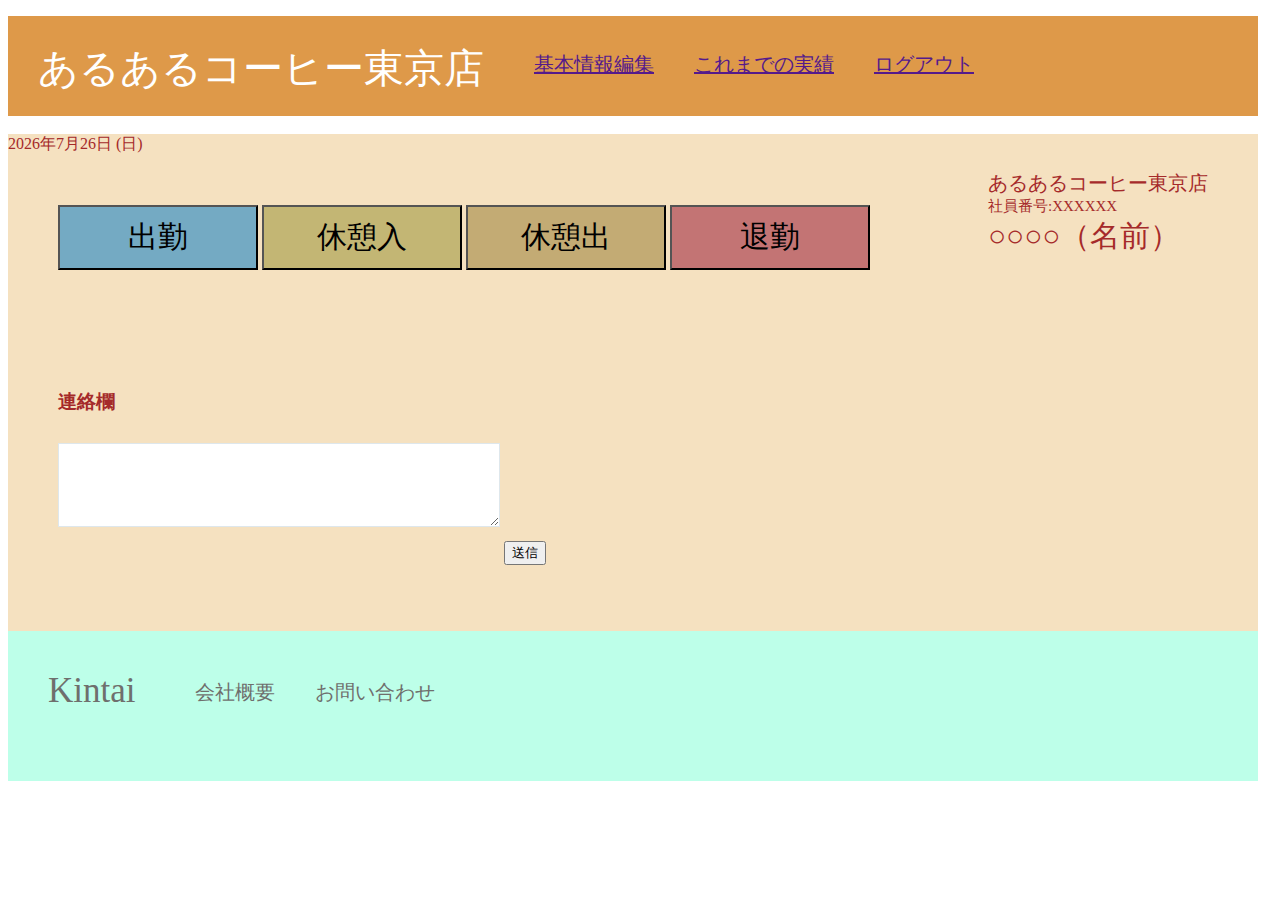
<file: index.html>
<!DOCTYPE html>
<html>
  <head>
    <link rel="stylesheet" href="stylesheet.css">
    <meta charset="utf-8">
    <title>Kintai | ○○○○（名前）</title>
  </head>

  <body>
    <div class="header">
        <div class="header-logo">あるあるコーヒー東京店</div>
        <div class="header-list">
            <ul>
                <li><a href="">基本情報編集</a></li>
                <li><a href="">これまでの実績</a></li>
                <li><a href="">ログアウト</a></li>
            </ul>
        </div>
    </div>
   
  <br>

    <div class="main">
        <div class="mainheader">
          <span id="main-today"></span>
          <script type="text/javascript">
          document.getElementById("main-today").innerHTML = getToday();
          function getToday() {
            var now = new Date();
            var year = now.getFullYear();
            var mon = now.getMonth()+1;
            var day = now.getDate();
            var you = now.getDay();
            var youbi = new Array("日","月","火","水","木","金","土");
            var s = year + "年" + mon + "月" + day + "日 (" + youbi[you] + ")";
            return s;
          }
          </script>
          <span id="main-clock"></span>

          <script type="text/javascript">
          timerID = setInterval('clock()',1000);
          function clock() {
            document.getElementById("main-clock").innerHTML = getNow();
          }
          
          function getNow() {
            var now = new Date();
            var hour = now.getHours();
            var min = now.getMinutes();
            var sec = now.getSeconds();
            var s = hour + "時" + min + "分" + sec + "秒"; 
            return s;
          }
          </script>

            <div class="main-name">
            <ul>
                <li><p1>あるあるコーヒー東京店</p1></li>
                <li><p2>社員番号:XXXXXX</p2></li>
                <li><p3>○○○○（名前）</p3></li>
            </ul>
        </div>

        <br>

        <div class="contents">
          <div class="contents-button">
            <input type="button" style="width: 200px; background-color: rgb(116, 170, 195); padding: 10px; font-size: 30px;" value="出勤"  onClick="alert('打刻されました')">
            <input type="button" style="width: 200px; background-color: rgb(195, 182, 116); padding: 10px; font-size: 30px;"value="休憩入"  onClick="alert('打刻されました')">
            <input type="button" style="width: 200px; background-color: rgb(195, 171, 116); padding: 10px; font-size: 30px;"value="休憩出" onClick="alert('打刻されました')">
            <input type="button" style="width: 200px; background-color: rgb(195, 116, 116); padding: 10px; font-size: 30px;"value="退勤"  onClick="alert('打刻されました')" >
          </div>

        <div class="contact-form">
          <h3 class="section-title">連絡欄</h3>
            <textarea></textarea>
            <input class="contact-submit" type="submit" value="送信">
        </div>
     
    </div>

    <div class="footer">
      <div class="footer-logo">Kintai</div>
      <div class="footer-list">
        <ul>
          <li>会社概要</li>
          <li>お問い合わせ</li>
        </ul>
      </div>
    </div>
  </body>
</html>
</file>
<file: stylesheet.css>
body {
    font-family: "Avenir Next";
    color: brown;
    width: 1250px;
}

li {
    list-style: none;
}

.header{
    background-color: #de9949;
    color: #fff;
    height: 100px;
}

.header-logo {
    font-size: 40px;
    padding: 25px 30px; 
    float: left;
}

.header-list li {
    color: #fff;
    font-size: 20px;
    padding: 35px 20px;
    float: left;
}

.main-today {
    font-size: 30px;
    padding: 20px;
}

.main-name {
    float: right;
    padding: 20px 50px;
}

p1 {
    font-size: 20px;
}

p2 {
    font-size: 15px;
}

p3 {
    font-size: 30px;
}

.main {
    background-color: #f5e1c0;
    height: 600px;
}

.contents-button {
    padding: 50px;
}

.contact-form {
    padding: 50px;
}

textarea {
    width: 400px;
    margin-top: 10px;
    margin-bottom: 30px;
    padding: 20px;
    font-size: 18px;
    border: 1px solid #dee7ec;
  }
  

.footer {
    background-color: rgb(189, 255, 233);
    color: rgb(111, 111, 109);
    height: 150px; 
  }
  .footer-logo {
    font-size: 35px;
    padding: 40px 40px;
    float: left;
  }
  .footer-list li {
    font-size: 20px;
    padding: 48px 20px;
    float: left;
  }
</file>
